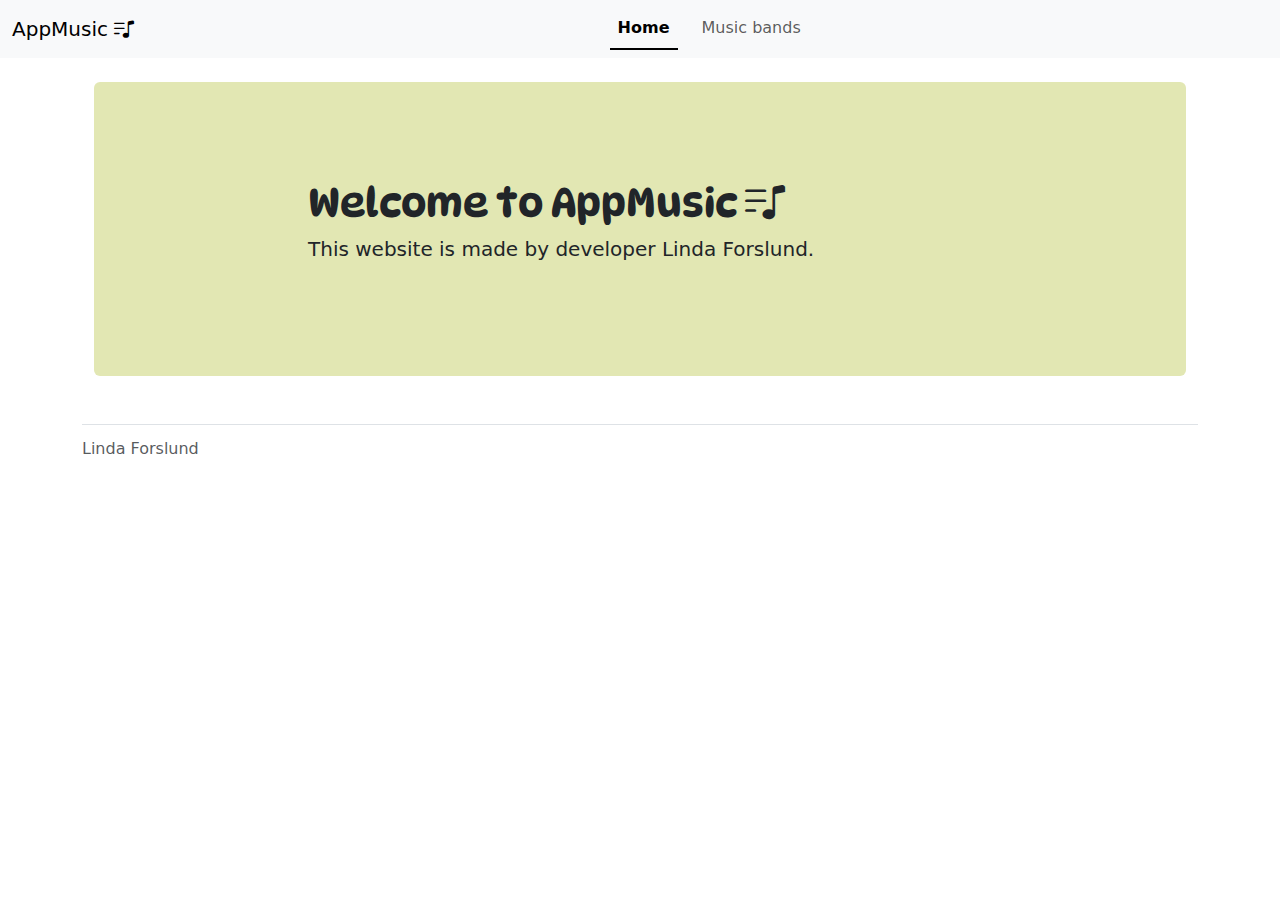
<file: index.html>
<!DOCTYPE html>
<html lang="en">

<head>
    <meta charset="UTF-8">
    <meta name="viewport" content="width=device-width, initial-scale=1.0">

    <!--Bootstrap-->
    <link href="https://cdn.jsdelivr.net/npm/bootstrap@5.3.3/dist/css/bootstrap.min.css" rel="stylesheet" integrity="sha384-QWTKZyjpPEjISv5WaRU9OFeRpok6YctnYmDr5pNlyT2bRjXh0JMhjY6hW+ALEwIH" crossorigin="anonymous">
    <link rel="stylesheet" href="https://cdn.jsdelivr.net/npm/bootstrap-icons@1.11.3/font/bootstrap-icons.min.css">
    <script src="https://cdn.jsdelivr.net/npm/bootstrap@5.3.3/dist/js/bootstrap.bundle.min.js" integrity="sha384-YvpcrYf0tY3lHB60NNkmXc5s9fDVZLESaAA55NDzOxhy9GkcIdslK1eN7N6jIeHz" crossorigin="anonymous"></script>
    
    <!--Google fonts-->
    <link rel="preconnect" href="https://fonts.googleapis.com">
    <link rel="preconnect" href="https://fonts.gstatic.com" crossorigin>
    <link href="https://fonts.googleapis.com/css2?family=Chango&family=DynaPuff:wght@400..700&family=Shadows+Into+Light&display=swap" rel="stylesheet">

    <link rel="stylesheet" href="./styles/style.css">
    <title>AppMusic | Home</title>
</head>

<body>
    <nav class="navbar navbar-expand-lg bg-body-tertiary">
        <div class="container-fluid">
            <a class="navbar-brand" href="index.html">AppMusic <i class="bi bi-music-note-list"></i></a>
            <button class="navbar-toggler" type="button" data-bs-toggle="collapse" data-bs-target="#navbarNav"
                aria-controls="navbarNav" aria-expanded="false" aria-label="Toggle navigation">
                <span class="navbar-toggler-icon"></span>
            </button>
            <div class="collapse navbar-collapse justify-content-center" id="navbarNav">
                <ul class="navbar-nav nav-underline">
                    <li class="nav-item">
                        <a class="nav-link active" aria-current="page" href="#">Home</a>
                    </li>
                    <li class="nav-item">
                        <a class="nav-link" href="music-band-page.html">Music bands</a>
                    </li>
                </ul>
            </div>
        </div>
    </nav>
    <main>
        <div class="container px-4 py-4">
            <div class="p-5 rounded">
                <div class="col-sm-8 py-5 mx-auto">
                    <h1 class="welcome-h1">Welcome to AppMusic <i class="bi bi-music-note-list"></i></h1>
                    <p class="fs-5">This website is made by developer Linda Forslund.</p>
                </div>
            </div>
        </div>
        <div class="container">
          <footer class="d-flex flex-wrap justify-content-between align-items-center py-3 my-4 border-top">
              <div class="col-md-4 d-flex align-items-center">
                  <a href="./index.html" class="mb-3 me-2 mb-md-0 text-body-secondary text-decoration-none lh-1">
                      <span class="mb-3 mb-md-0 text-body-secondary">Linda Forslund</span>
                  </a>
              </div>
          </footer>
        </div>
      </main>
</body>
</html>
</file>
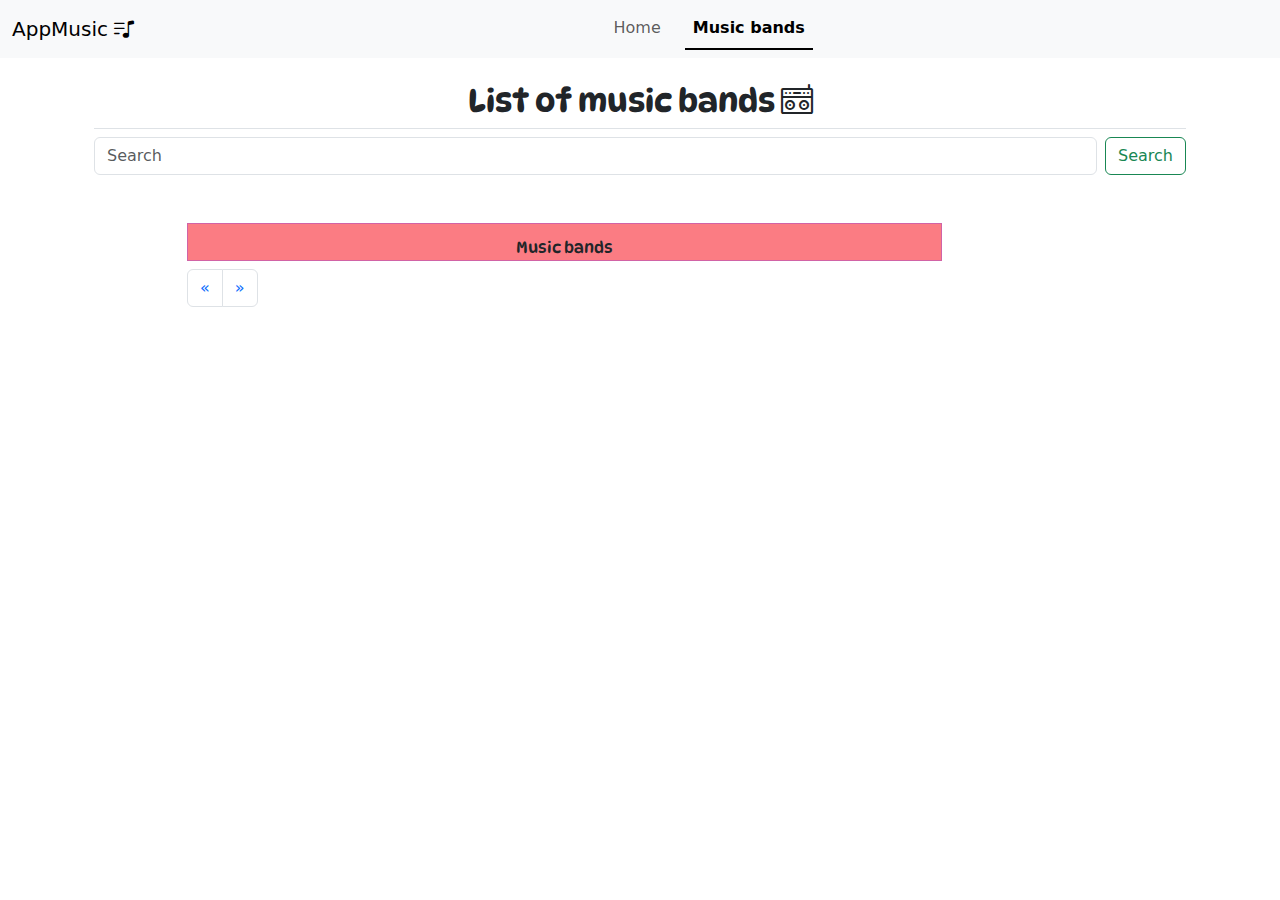
<file: music-band-page.html>
<!DOCTYPE html>
<html lang="en">
  <script>
    window.addEventListener("load", function (e) {
      setupMusicGroups();

      document.getElementById("nextPage").addEventListener("click", () => {
        setCurrentPaginationPage(currentPaginationPage + 1);
      });

      document.getElementById("prevPage").addEventListener("click", () => {
        setCurrentPaginationPage(currentPaginationPage - 1);
      });

      document.getElementById("searchInput").addEventListener("keydown", (e) => {
          if (e.key === "Enter") {
            document.getElementById("searchBtn").click()
          }
        });
    });
  </script>

  <head>
    <meta charset="UTF-8" />
    <meta name="viewport" content="width=device-width, initial-scale=1.0" />
    <!--Bootstrap-->
    <link href="https://cdn.jsdelivr.net/npm/bootstrap@5.3.3/dist/css/bootstrap.min.css" rel="stylesheet" integrity="sha384-QWTKZyjpPEjISv5WaRU9OFeRpok6YctnYmDr5pNlyT2bRjXh0JMhjY6hW+ALEwIH" crossorigin="anonymous"/>
    <link rel="stylesheet" href="https://cdn.jsdelivr.net/npm/bootstrap-icons@1.11.3/font/bootstrap-icons.min.css"/>

    <!--Google fonts-->
    <link rel="preconnect" href="https://fonts.googleapis.com" />
    <link rel="preconnect" href="https://fonts.gstatic.com" crossorigin />
    <link href="https://fonts.googleapis.com/css2?family=Chango&family=DynaPuff:wght@400..700&family=Shadows+Into+Light&display=swap" rel="stylesheet"/>

    <link rel="stylesheet" href="./styles/style.css" />

    <title>AppMusic | Linda Forslund</title>
  </head>
  <body>
    <nav class="navbar navbar-expand-lg bg-body-tertiary">
      <div class="container-fluid">
        <a class="navbar-brand" href="index.html">AppMusic <i class="bi bi-music-note-list"></i></a>
        <button class="navbar-toggler" type="button" data-bs-toggle="collapse" data-bs-target="#navbarNav" aria-controls="navbarNav" aria-expanded="false" aria-label="Toggle navigation">
          <span class="navbar-toggler-icon"></span>
        </button>
        <div class="collapse navbar-collapse justify-content-center" id="navbarNav">
          <ul class="navbar-nav nav-underline">
            <li class="nav-item">
              <a class="nav-link" href="index.html">Home</a>
            </li>
            <li class="nav-item">
              <a class="nav-link active" aria-current="page" href="music-band-page.html" >Music bands</a>
            </li>
          </ul>
        </div>
      </div>
    </nav>

    <main>
      <div class="container px-4 py-4">
        <h2 class="pb-2 border-bottom text-center" id="h2">
          List of music bands <i class="bi bi-boombox"></i>
        </h2>

        <form class="d-flex" role="search">
          <input id="searchInput" class="form-control me-2" type="search" placeholder="Search" aria-label="Search" />
          <button class="btn btn-outline-success" id="searchBtn" type="button" onclick="searchMusicGroup()" >Search</button>
          <button class="btn btn-outline-success" style="display: none" id="btnRemoveFilter" onclick="removeFilter()" type="button"> X</button>
        </form>

        <div class="row row-cols-1 row-cols-lg-4 align-items-stretch g-4 py-5">
          <div class="col-md-7 col-lg-10">
            <div class="col-md-10 themed-grid-head-col" id="musicBandTitle">
              Music bands
            </div>
            <div class="row mb-2 text-center" id="list-of-items"></div>
            <div style="display: none" class="spinner-border" id="spinner" role="status">
              <span class="visually-hidden">Loading...</span>
            </div>
            <nav aria-label="Standard pagination example">
              <ul class="pagination" id="pagination">
                <li class="page-item">
                  <a class="page-link" href="#list-of-items" aria-label="Previous" id="prevPage">
                    <span aria-hidden="true">&laquo;</span>
                  </a>
                </li>
                <li class="page-item" id="nextPageContainer">
                  <a class="page-link" href="#list-of-items" aria-label="Next" id="nextPage">
                    <span aria-hidden="true">&raquo;</span>
                  </a>
                </li>
              </ul>
            </nav>
          </div>
        </div>
      </div>
    </main>
    <script type="text/javascript" src="./script/helper.js"></script>
    <script type="text/javascript" src="./script/API/music-group.js"></script>
  </body>
</html>
</file>
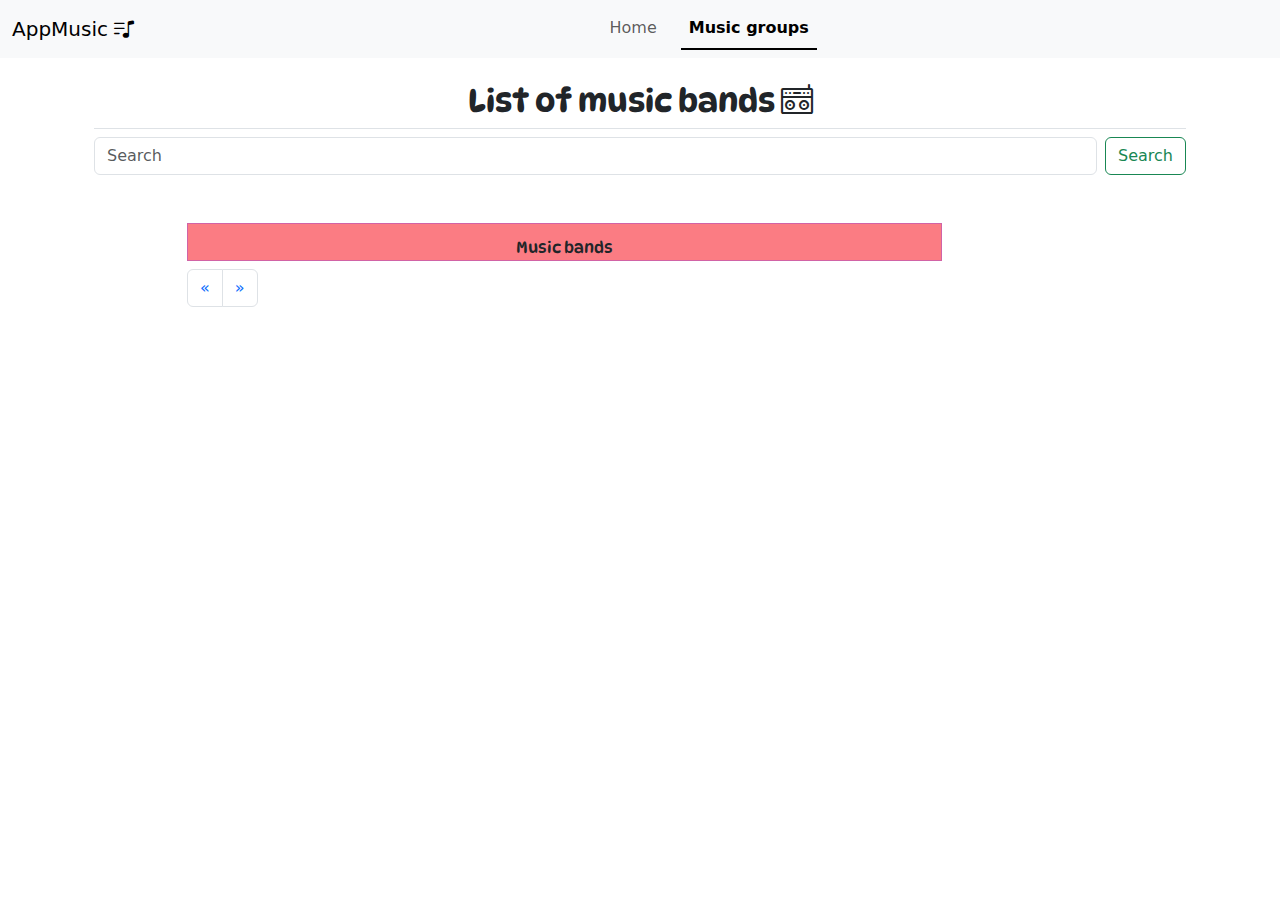
<file: music-page.html>
<!DOCTYPE html>
<html lang="en">
  <script>
    window.addEventListener("load", function (e) {      
      setupMusicGroups()

      document.getElementById("nextPage").addEventListener("click", () =>{
        setCurrentPaginationPage(currentPaginationPage + 1);
      });

      document.getElementById("prevPage").addEventListener("click", () =>{
        setCurrentPaginationPage(currentPaginationPage - 1);
      })
    });
  </script>

  <head>
    <meta charset="UTF-8" />
    <meta name="viewport" content="width=device-width, initial-scale=1.0" />
    <!--Bootstrap-->
    <link href="https://cdn.jsdelivr.net/npm/bootstrap@5.3.3/dist/css/bootstrap.min.css" rel="stylesheet" integrity="sha384-QWTKZyjpPEjISv5WaRU9OFeRpok6YctnYmDr5pNlyT2bRjXh0JMhjY6hW+ALEwIH" crossorigin="anonymous"/>
    <link rel="stylesheet" href="https://cdn.jsdelivr.net/npm/bootstrap-icons@1.11.3/font/bootstrap-icons.min.css"/>

    <!--Google fonts-->
    <link rel="preconnect" href="https://fonts.googleapis.com" />
    <link rel="preconnect" href="https://fonts.gstatic.com" crossorigin />
    <link href="https://fonts.googleapis.com/css2?family=Chango&family=DynaPuff:wght@400..700&family=Shadows+Into+Light&display=swap" rel="stylesheet"/>

    <link rel="stylesheet" href="./styles/style.css" />

    <title>AppMusic | Linda Forslund</title>
  </head>
  <body>
    <nav class="navbar navbar-expand-lg bg-body-tertiary">
      <div class="container-fluid">
        <a class="navbar-brand" href="index.html">AppMusic <i class="bi bi-music-note-list"></i></a>
        <button class="navbar-toggler" type="button" data-bs-toggle="collapse" data-bs-target="#navbarNav" aria-controls="navbarNav" aria-expanded="false" aria-label="Toggle navigation">
          <span class="navbar-toggler-icon"></span>
        </button>
        <div class="collapse navbar-collapse justify-content-center" id="navbarNav">
          <ul class="navbar-nav nav-underline">
            <li class="nav-item">
              <a class="nav-link" href="index.html">Home</a>
            </li>
            <li class="nav-item"><a class="nav-link active" aria-current="page" href="music-page.html">Music groups</a>
            </li>
          </ul>
        </div>
      </div>
    </nav>

    <main>
      <div class="container px-4 py-4">
        <h2 class="pb-2 border-bottom text-center" id="h2">List of music bands <i class="bi bi-boombox"></i></h2>

        <form class="d-flex" role="search">
          <input id="searchInput" class="form-control me-2" type="search" placeholder="Search" aria-label="Search"/>
          <button class="btn btn-outline-success" id="myBtn" type="button" onclick="searchMusicGroup()"> Search</button>
        </form>

        <div class="row row-cols-1 row-cols-lg-4 align-items-stretch g-4 py-5">
          <div class="col-md-7 col-lg-10">
            <div class="col-md-10 themed-grid-head-col">Music bands</div>
            <div class="row mb-2 text-center" id="list-of-items"></div>
            <div style="display: none" class="spinner-border" id="spinner" role="status">
              <span class="visually-hidden">Loading...</span>
            </div>
            <nav aria-label="Standard pagination example">
              <ul class="pagination" id="pagination">
                <li class="page-item">
                  <a class="page-link" href="#list-of-items" aria-label="Previous" id="prevPage">
                    <span aria-hidden="true">&laquo;</span>
                  </a>
                </li>
                <li class="page-item" id="nextPageContainer">
                  <a class="page-link" href="#list-of-items" aria-label="Next" id="nextPage">
                    <span aria-hidden="true">&raquo;</span>
                  </a>
                </li>
              </ul>
            </nav>
          </div>
        </div>

      </div>
    </main>
    <script type="text/javascript" src="./script/helper.js"></script>
    <script type="text/javascript" src="./script/API/music-group.js"></script>
  </body>
</html>
</file>
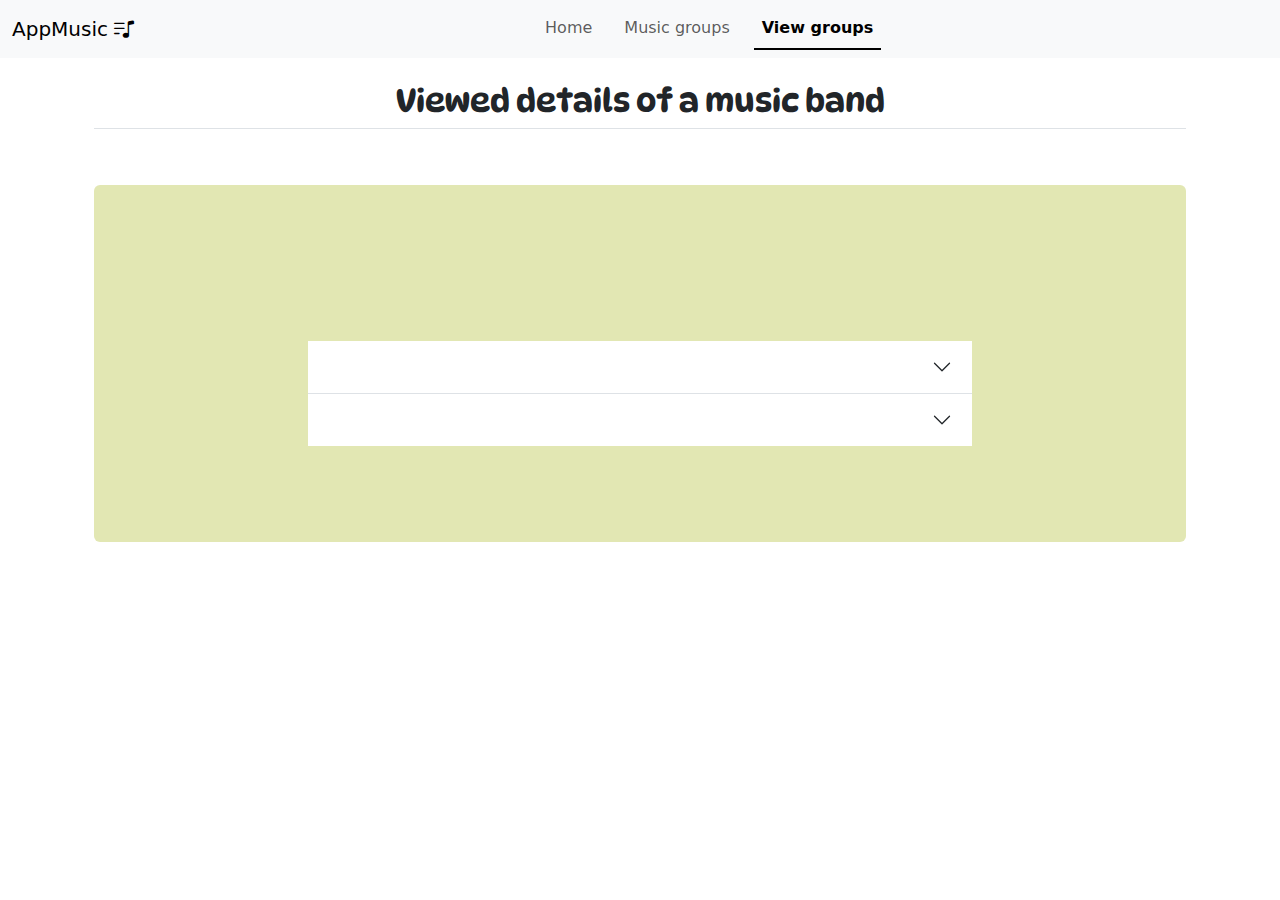
<file: view-music-band.html>
<!DOCTYPE html>
<html lang="en">
    <script>
        window.addEventListener("load", function (e) {
            let idString = window.location.search;
            let urlParams = new URLSearchParams(idString);
            let musicId = urlParams.get("id");
          
            fetchSignleMusicGroup(musicId);
        });
    </script>
<head>
    <meta charset="UTF-8">
    <meta name="viewport" content="width=device-width, initial-scale=1.0">
    
    <!--Bootstrap-->
    <link href="https://cdn.jsdelivr.net/npm/bootstrap@5.3.3/dist/css/bootstrap.min.css" rel="stylesheet" integrity="sha384-QWTKZyjpPEjISv5WaRU9OFeRpok6YctnYmDr5pNlyT2bRjXh0JMhjY6hW+ALEwIH" crossorigin="anonymous">
    <link rel="stylesheet" href="https://cdn.jsdelivr.net/npm/bootstrap-icons@1.11.3/font/bootstrap-icons.min.css">
    <script src="https://cdn.jsdelivr.net/npm/bootstrap@5.3.3/dist/js/bootstrap.bundle.min.js" integrity="sha384-YvpcrYf0tY3lHB60NNkmXc5s9fDVZLESaAA55NDzOxhy9GkcIdslK1eN7N6jIeHz" crossorigin="anonymous"></script>

    <!--Google fonts-->
    <link rel="preconnect" href="https://fonts.googleapis.com">
    <link rel="preconnect" href="https://fonts.gstatic.com" crossorigin>
    <link href="https://fonts.googleapis.com/css2?family=Chango&family=DynaPuff:wght@400..700&family=Shadows+Into+Light&display=swap" rel="stylesheet">

    <link rel="stylesheet" href="/styles/style.css">
    
    <title>View music</title>
</head>
<body>
    <nav class="navbar navbar-expand-lg bg-body-tertiary">
        <div class="container-fluid">
            <a class="navbar-brand" href="index.html">AppMusic <i class="bi bi-music-note-list"></i></a>
            <button class="navbar-toggler" type="button" data-bs-toggle="collapse" data-bs-target="#navbarNav"
                aria-controls="navbarNav" aria-expanded="false" aria-label="Toggle navigation">
                <span class="navbar-toggler-icon"></span>
            </button>
            <div class="collapse navbar-collapse justify-content-center" id="navbarNav">
                <ul class="navbar-nav nav-underline">
                    <li class="nav-item">
                        <a class="nav-link" aria-current="page" href="/index.html">Home</a>
                    </li>
                    <li class="nav-item">
                        <a class="nav-link" href="/music-page.html">Music groups</a>
                    </li>
                    <li class="nav-item">
                        <a class="nav-link active" href="/view-music-band.html">View groups</a>
                    </li>
                </ul>
            </div>
        </div>
    </nav>

    <main>
        <div class="container px-4 py-4">
            <h2 class="pb-2 border-bottom text-center" id="h2">Viewed details of a music band</h2>
        </div>
        <div class="container px-4 py-4">
          <div class="p-5 rounded">
              <div class="col-sm-8 py-5 mx-auto">
                <section>
                  <div id="detailMusicBand">
                    <h2 id="musicBandTitle"></h2>
                    <span id="genre"></span>
                    <p id="establishedYear"></p>
                  </div>          
                </section>

                <section>
                  <div class="accordion accordion-flush" id="accordionFlushExample">
                    <div class="accordion-item" id="albumsAccordion">
                      <h2 class="accordion-header">
                        <button class="accordion-button collapsed" id="albums" type="button" data-bs-toggle="collapse" data-bs-target="#flush-collapseOne" aria-expanded="false" aria-controls="flush-collapseOne"></button>
                      </h2>
                      <div id="flush-collapseOne" class="accordion-collapse collapse" data-bs-parent="#accordionFlushExample"></div>
                    </div>
                    <div class="accordion-item" id="artistsAccordion">
                      <h2 class="accordion-header">
                        <button class="accordion-button collapsed" id="artists" type="button" data-bs-toggle="collapse" data-bs-target="#flush-collapseTwo" aria-expanded="false" aria-controls="flush-collapseTwo"></button>
                      </h2>
                      <div id="flush-collapseTwo" class="accordion-collapse collapse" data-bs-parent="#accordionFlushExample">
                        <div class="accordion-body" id="text"></div>
                      </div>
                    </div>
                  </div>
                </section>
              </div>
          </div>
      </div>
    </main>
    <script type="text/javascript" src="./script/helper.js"></script>
    <script type="text/javascript" src="./script/API/single-music-band.js"></script>
</body>
</html>
</file>
<file: styles/style.css>
.welcome-h1 {
  font-family: "DynaPuff";
}
#h2 {
  font-family: "DynaPuff";
}
.container-div {
  justify-content: center;
}

#detailMusicBand {
  display: flex;
  text-align: center;
  justify-content: space-evenly;
  margin-bottom: 30px;
}
#genre {
  height: 30px;
}
a {
  text-decoration: none;
}
.themed-grid-head-col {
  padding-top: 0.75rem;
  background-color: #fb7c83;
  border: 1px solid rgba(112.520718, 44.062154, 249.437846, 0.3);
  font-family: "Dynapuff";
}
.themed-grid-col {
  padding-top: 0.75rem;
  padding-bottom: 0.75rem;
  background-color: #ffc4ff;
  border: 1px solid rgba(112.520718, 44.062154, 249.437846, 0.3);
  color: black;
}
.row,
.mb-2 {
  display: block;
  text-align: -webkit-center;
}
.col-md-7,
.col-lg-10 {
  display: grid;
}
#flush-collapseOne {
    background-color: #B6CF99;
}
#flush-collapseTwo {
    background-color: #89B785;
}
.p-5, .rounded {
    background-color: #E2E7B3;
}
</file>
